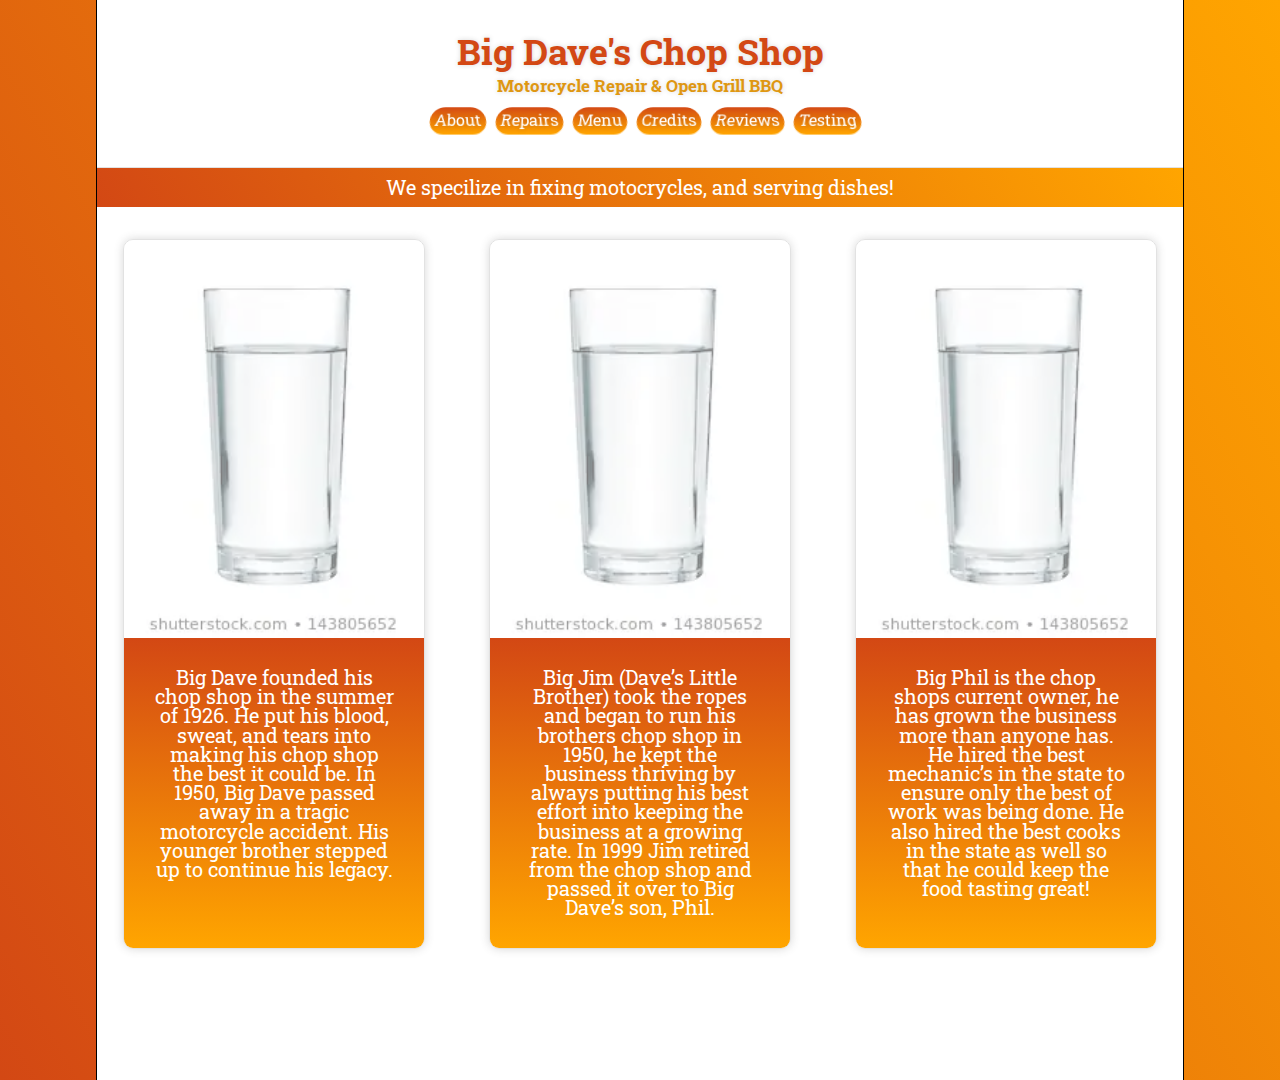
<file: founded.html>
<!DOCTYPE html>
<html>

<head>
    <meta charset='UTF-8' />
    <title>Big Dave’s Chop Shop</title>
    <link href="reset.css" rel="stylesheet" />
    <link href="home.css" rel="stylesheet" />
    <link href="founded.css" rel="stylesheet" />
    <link href="https://fonts.googleapis.com/css?family=Roboto+Slab&display=swap" rel="stylesheet" />

</head>

<body>
    <header>
        <h1><a href="home.html">Big Dave's Chop Shop</a></h1>
        <h2>Motorcycle Repair & Open Grill BBQ</h2>

        <nav id="tabs">
            <a href="founded.html">About</a>
            <a href="services.html">Repairs</a>
            <a href="menu.html">Menu</a>
            <a href="Sitemap.html">Credits</a>
            <a href="userstories.html">Reviews</a>
            <a href="usertesting.html">Testing</a>
        </nav>
    </header>
    <p>We specilize in fixing motocrycles, and serving dishes!</p>
    <div id = "founded">
        <div id = "person">
            <img src = "Pictures/water.jpg" />
            <p>Big Dave founded his chop shop in the summer of 1926.
            He put his blood, sweat, and tears into making his
            chop shop the best it could be. In 1950, Big Dave passed
            away in a tragic motorcycle accident. His younger brother
            stepped up to continue his legacy.</p></div>
        <div id = "person">
            <img src = "Pictures/water.jpg" />
            <p>Big Jim (Dave’s Little Brother) took the ropes and
            began to run his brothers chop shop in 1950, he kept
            the business thriving by always putting his best effort
            into keeping the business at a growing rate. In 1999
            Jim retired from the chop shop and passed it over to Big
            Dave’s son, Phil.</p>
        </div>
        <div id = "person">
            <img src = "Pictures/water.jpg" />
            <p>Big Phil is the chop shops current owner, he has grown the
            business more than anyone has. He hired the best mechanic’s
            in the state to ensure only the best of work was being done.
            He also hired the best cooks in the state as well so that
            he could keep the food tasting great!</p>
        </div>
    </div>
</body>

</html>
</file>
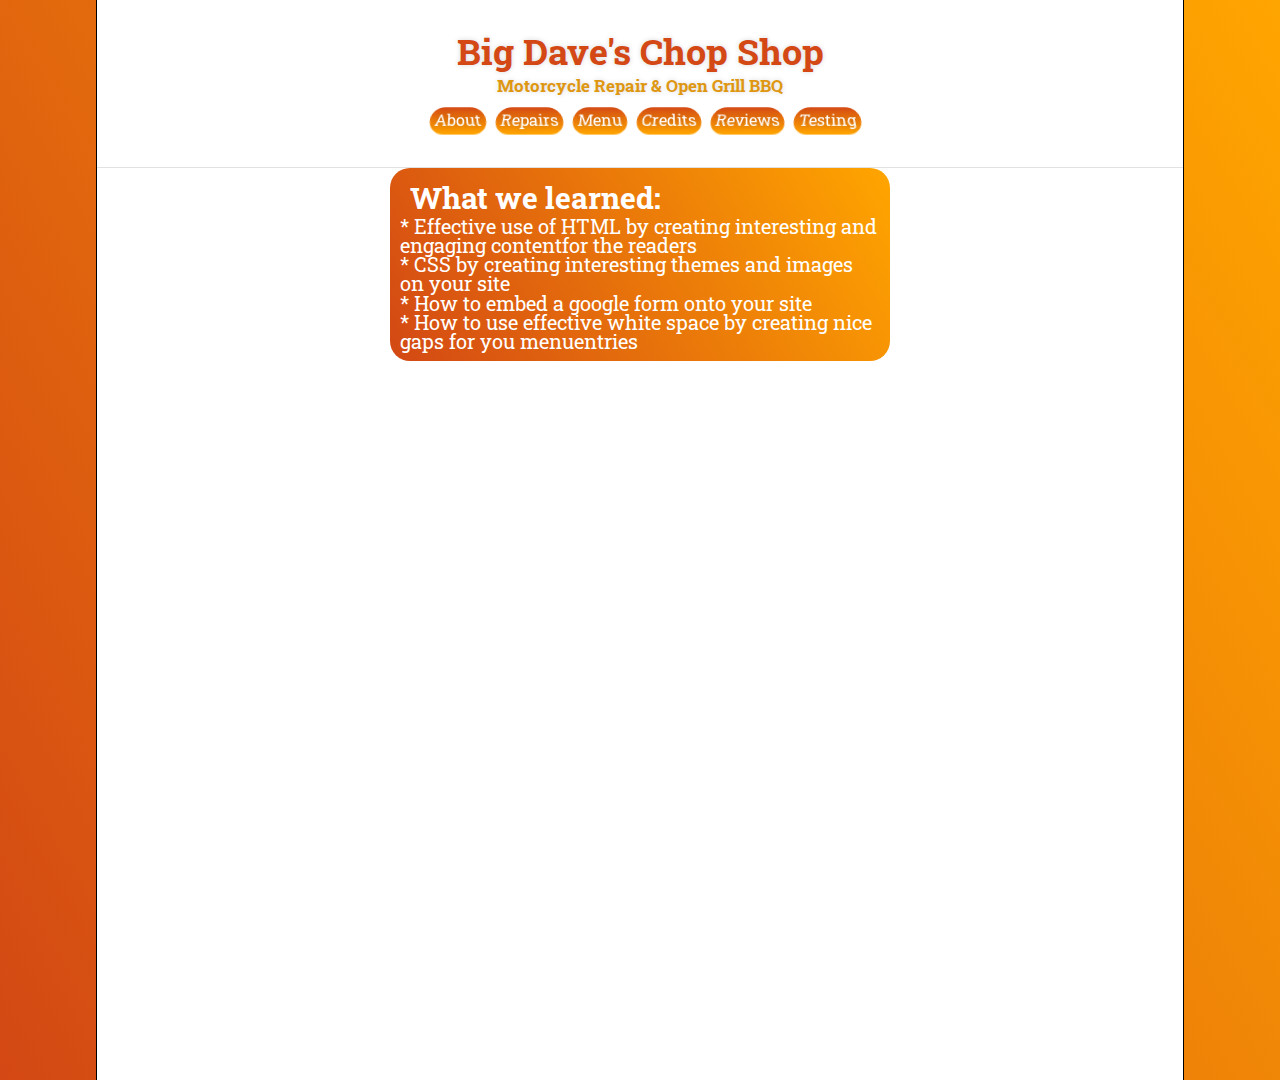
<file: learned.html>
<!DOCTYPE html>
<html>

<head>
    <meta charset='UTF-8' />
    <title>Big Dave’s Chop Shop</title>
    <link href="reset.css" rel="stylesheet" />
    <link href="home.css" rel="stylesheet" />
    <link href="sitemap.css" rel="stylesheet" />
    <link href="https://fonts.googleapis.com/css?family=Roboto+Slab&display=swap" rel="stylesheet" />

</head>

<body>
    <header>
        <h1><a href="home.html">Big Dave's Chop Shop</a></h1>
        <h2>Motorcycle Repair & Open Grill BBQ</h2>

        <nav id="tabs">
            <a href="founded.html">About</a>
            <a href="services.html">Repairs</a>
            <a href="menu.html">Menu</a>
            <a href="Sitemap.html">Credits</a>
            <a href="userstories.html">Reviews</a>
            <a href="usertesting.html">Testing</a>
        </nav>
    </header>


<ul>
        <h1>What we learned:</h1>
    <li>* Effective use of HTML by creating interesting and engaging contentfor the readers</li>
    <li>* CSS by creating interesting themes and images on your site</li>
    <li>* How to embed a google form onto your site</li>
    <li>* How to use effective white space by creating nice gaps for you menuentries</li>
</ul>
</body>

</html>
</div>
</body>

</html>
</file>
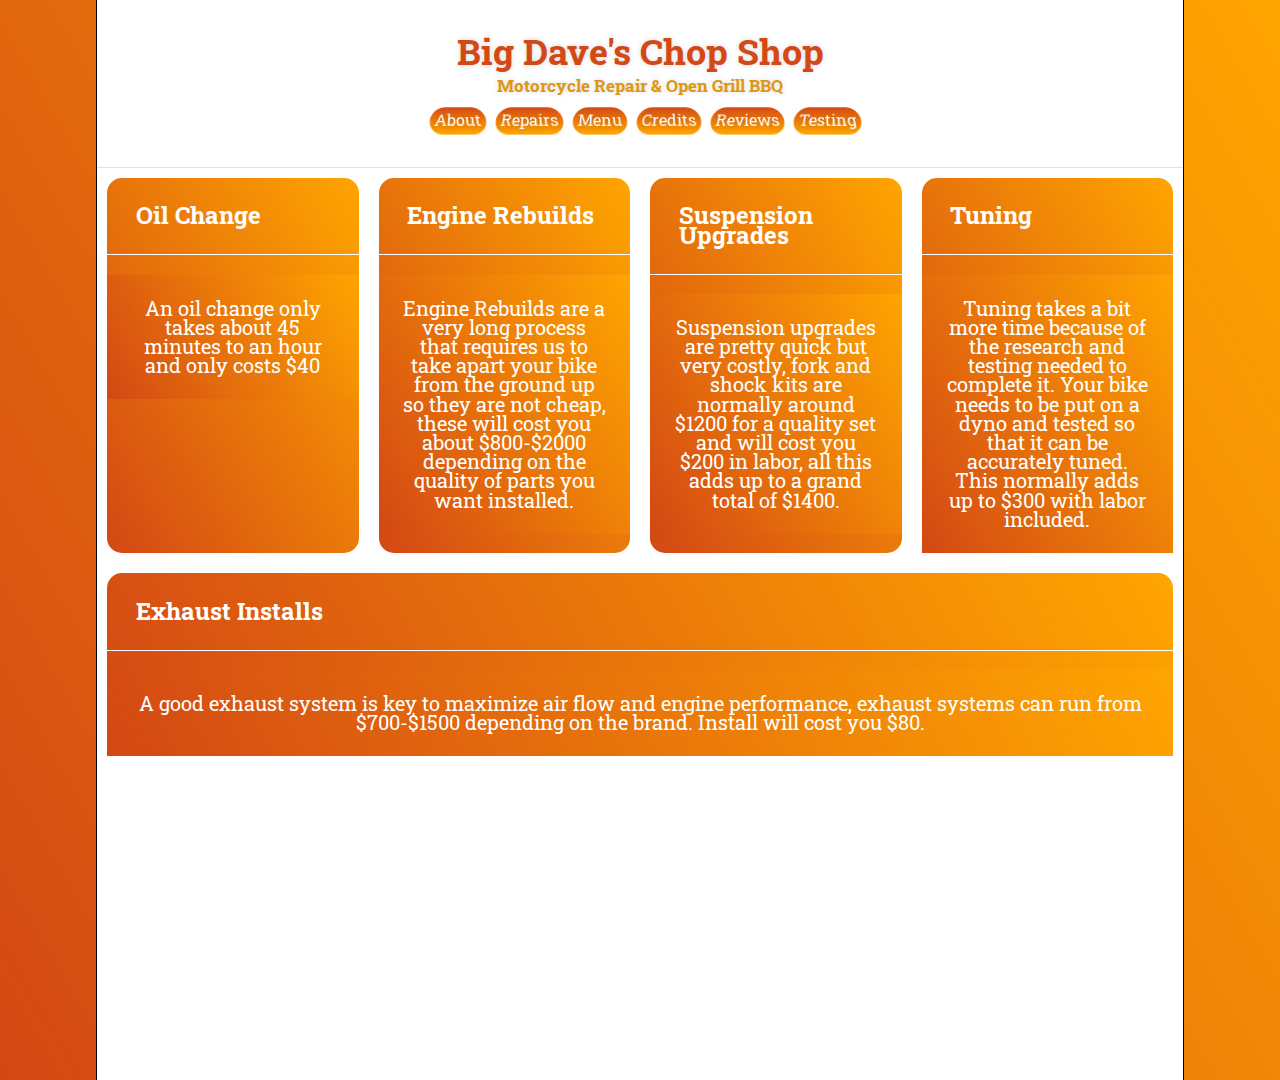
<file: services.html>
<!DOCTYPE html>
<html>

<head>
    <meta charset='UTF-8' />
    <title>Big Dave’s Chop Shop</title>
    <link href="reset.css" rel="stylesheet" />
    <link href="home.css" rel="stylesheet" />
    <link href="services.css" rel="stylesheet" />
    <link href="https://fonts.googleapis.com/css?family=Roboto+Slab&display=swap" rel="stylesheet" />

</head>

<body>
    <header>
        <h1><a href="index.html">Big Dave's Chop Shop</a></h1>
        <h2>Motorcycle Repair & Open Grill BBQ</h2>

        <nav id="tabs">
            <a href="index.html">About</a>
            <a href="services.html">Repairs</a>
            <a href="menu.html">Menu</a>
            <a href="Sitemap.html">Credits</a>
            <a href="userstories.html">Reviews</a>
            <a href="usertesting.html">Testing</a>
        </nav>
    </header>

<div class = "allrepairs">
    <div id="repair">
        <h1>Oil Change</h1>
        <br />
        <p> An oil change only takes about 45 minutes to an hour and only costs $40</p>
    </div>

    <div id="repair">
        <h1>Engine Rebuilds</h1>
        <br />
        <p>Engine Rebuilds are a very long process that requires us to take apart
            your bike from the ground up so they are not cheap,
            these will cost you about $800-$2000 depending
            on the quality of parts you want installed.
        </p>
    </div>
    
        <div id="repair">
            <h1>Suspension Upgrades</h1>
            <br />
            <p>Suspension upgrades are pretty quick but very costly,
                fork and shock kits are normally around $1200 for a quality set and will cost you $200 in labor,
                all this adds up to a grand total of $1400.
            </p>
        </div>

        <div id="repair">
            <h1>Tuning</h1>
            <br />
            <p>Tuning takes a bit more time because of the research and testing needed to complete it.
                Your bike needs to be put on a dyno and tested so that it can be accurately tuned.
                This normally adds up to $300 with labor included.
            </p>
        </div>

        <div id="repair">
            <h1>Exhaust Installs</h1>
            <br />
            <p>A good exhaust system is key to maximize air flow and engine performance,
                exhaust systems can run from $700-$1500 depending on the brand.
                Install will cost you $80.
            </p>
        </div>
    </div>
</body>

</html>
</div>
</body>

</html>
</file>
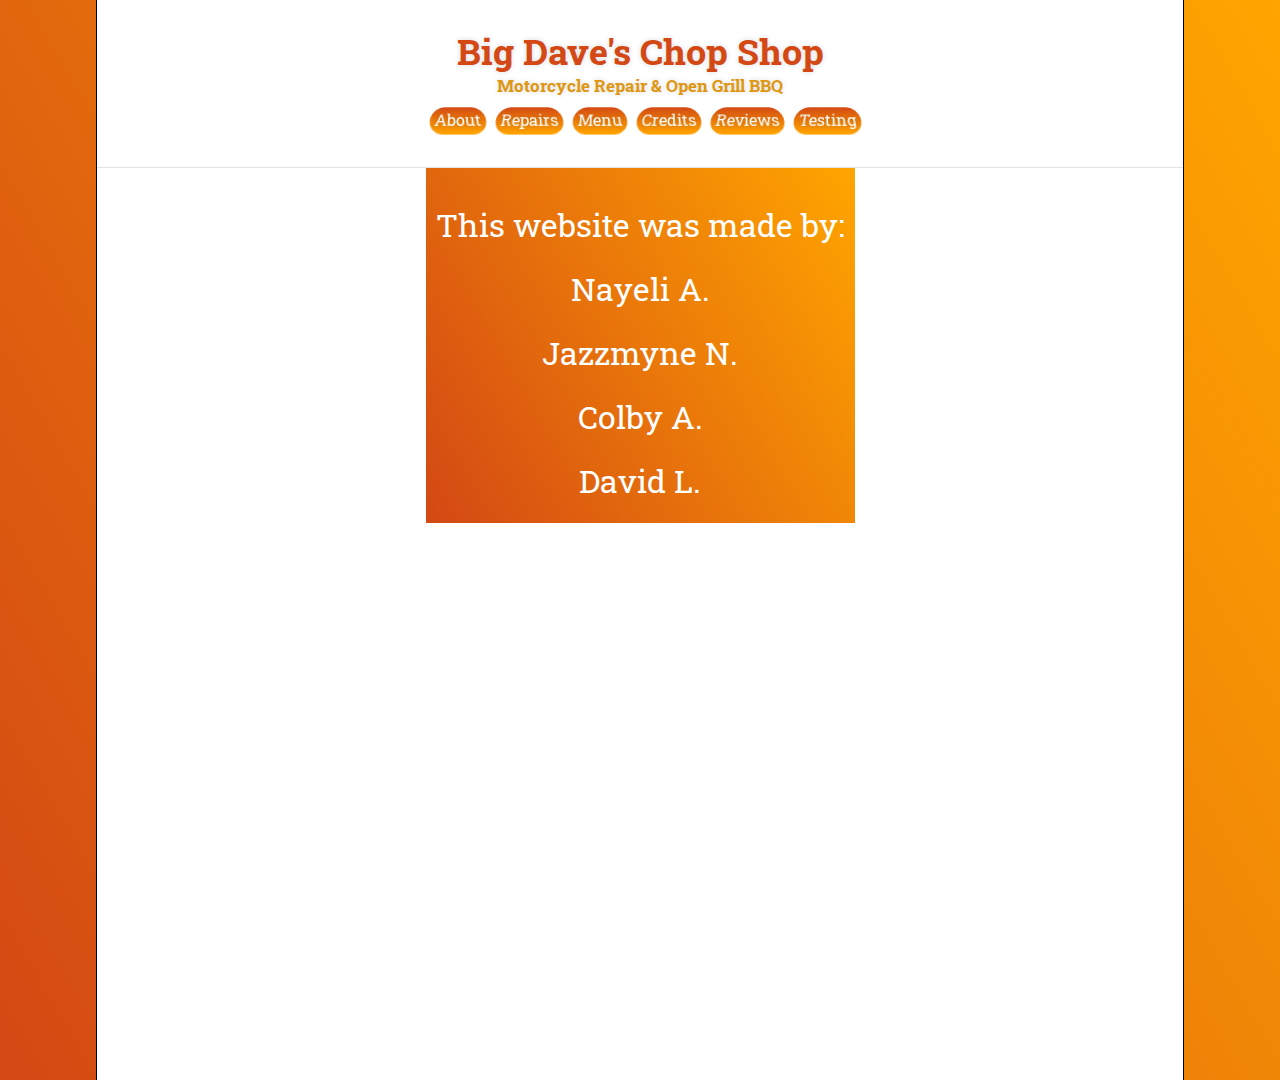
<file: Sitemap.html>
<!DOCTYPE html>
<html>

<head>
    <meta charset='UTF-8' />
    <title>Big Dave’s Chop Shop</title>
    <link href="reset.css" rel="stylesheet" />
    <link href="home.css" rel="stylesheet" />
    <link href="sitemap.css" rel="stylesheet" />
    <link href="https://fonts.googleapis.com/css?family=Roboto+Slab&display=swap" rel="stylesheet" />

</head>

<body>
    <header>
        <h1><a href="index.html">Big Dave's Chop Shop</a></h1>
        <h2>Motorcycle Repair & Open Grill BBQ</h2>

        <nav id="tabs">
            <a href="founded.html">About</a>
            <a href="services.html">Repairs</a>
            <a href="menu.html">Menu</a>
            <a href="Sitemap.html">Credits</a>
            <a href="userstories.html">Reviews</a>
            <a href="usertesting.html">Testing</a>
        </nav>
    </header>
    <div class = "container">
    <p>
        This website was made by: <br />
        Nayeli A.<br />
        Jazzmyne N.<br />
        Colby A.<br />
        David L.
    </p>
</div>
</body>

</html>
</div>
</body>

</html>
</file>
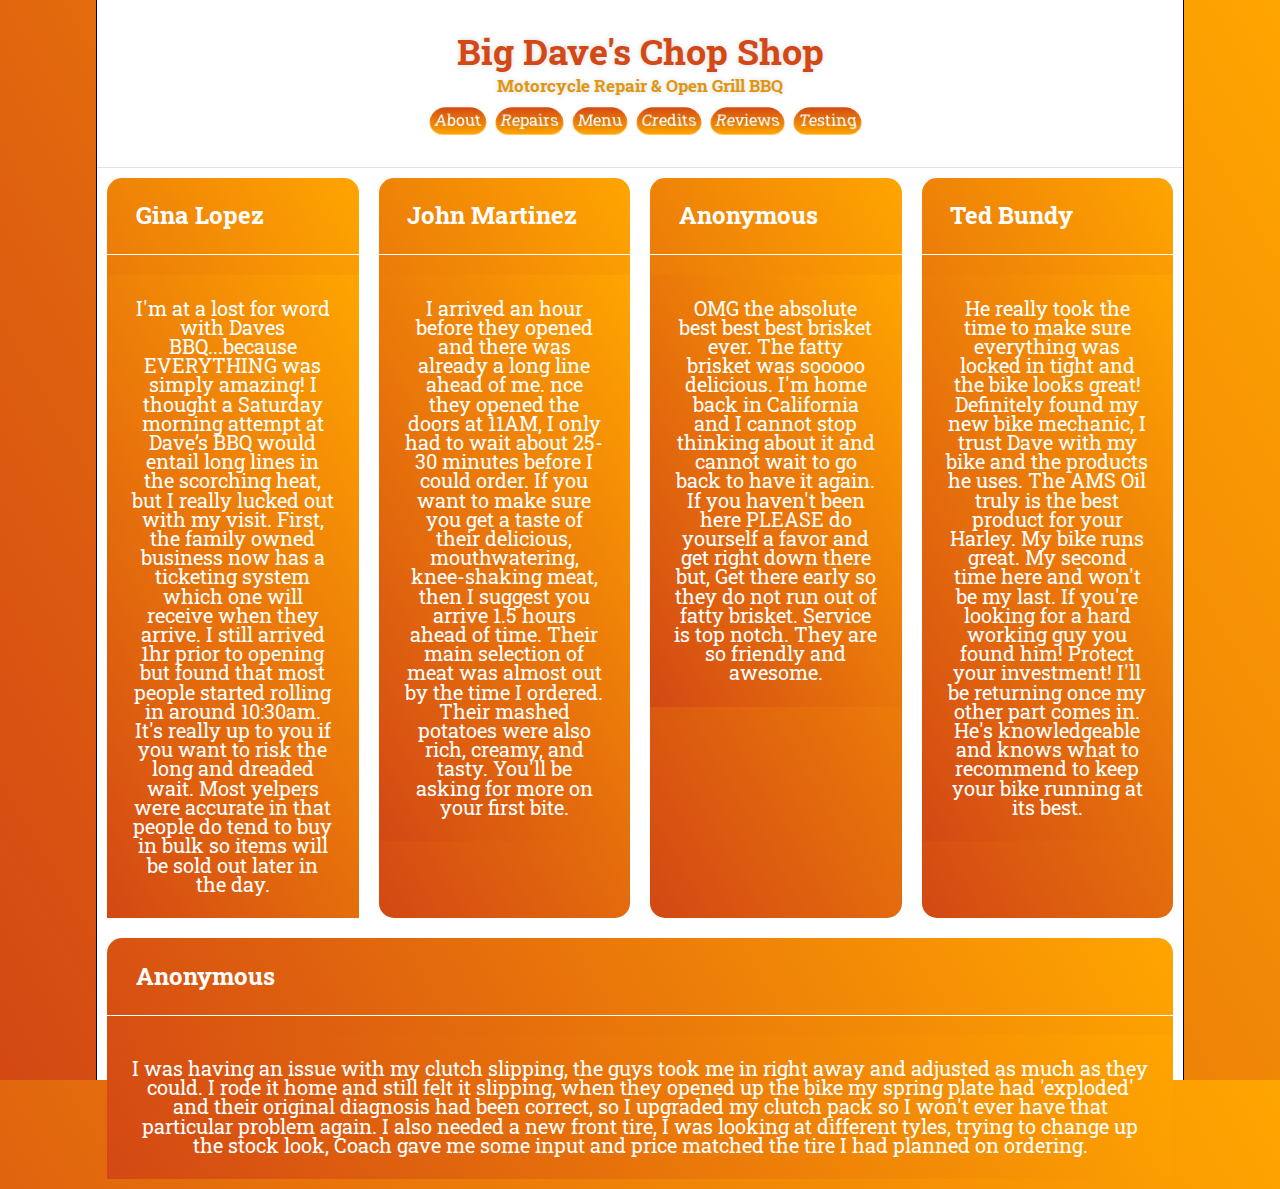
<file: userstories.html>
<!DOCTYPE html>
<html>

<head>
    <meta charset='UTF-8' />
    <title>Big Dave’s Chop Shop</title>
    <link href="reset.css" rel="stylesheet" />
    <link href="home.css" rel="stylesheet" />
    <link href="services.css" rel="stylesheet" />
    <link href="https://fonts.googleapis.com/css?family=Roboto+Slab&display=swap" rel="stylesheet" />

</head>

<body>
    <header>
        <h1><a href="index.html">Big Dave's Chop Shop</a></h1>
        <h2>Motorcycle Repair & Open Grill BBQ</h2>

        <nav id="tabs">
            <a href="founded.html">About</a>
            <a href="services.html">Repairs</a>
            <a href="menu.html">Menu</a>
            <a href="Sitemap.html">Credits</a>
            <a href="userstories.html">Reviews</a>
            <a href="usertesting.html">Testing</a>
        </nav>
    </header>

<div class = "allrepairs">
    <div id="repair">
        <h1>Gina Lopez</h1>
        <br />
        <p>I'm at a lost for word with Daves BBQ...because EVERYTHING
            was simply amazing! I thought a Saturday morning attempt at
            Dave’s BBQ would entail long lines in the scorching heat, but
            I really lucked out with my visit. First, the family owned business
            now has a ticketing system which one will receive when they arrive.
            I still arrived 1hr prior to opening but found that most people
            started rolling in around 10:30am. It's really up to you if you
            want to risk the long and dreaded wait. Most yelpers were accurate
            in that people do tend to buy in bulk so items will be sold out later in the day.
        </p>
    </div>

    <div id="repair">
        <h1>John Martinez</h1>
        <br />
        <p>I arrived an hour before they opened and
            there was already a long line ahead of me.
            nce they opened the doors at 11AM, I only had
            to wait about 25-30 minutes before I could order.
            If you want to make sure you get a taste of their
            delicious, mouthwatering, knee-shaking meat, then
            I suggest you arrive 1.5 hours ahead of time. Their
            main selection of meat was almost out by the time I
            ordered. Their mashed potatoes were also rich, creamy,
            and tasty. You'll be asking for more on your first bite.
        </p>
    </div>
    
        <div id="repair">
            <h1>Anonymous</h1>
            <br />
            <p>OMG the absolute best best best brisket ever.
                The fatty brisket was sooooo delicious. I'm home
                back in California and I cannot stop thinking about
                it and cannot wait to go back to have it again. If you
                haven't been here PLEASE do yourself a favor and get right
                down there but, Get there early so they do not run out of
                fatty brisket. Service is top notch. They are so friendly and awesome.
            </p>
        </div>

        <div id="repair">
            <h1>Ted Bundy</h1>
            <br />
            <p>
                He really took the time to make sure everything was locked in
                tight and the bike looks great! Definitely found my new bike
                mechanic, I trust Dave with my bike and the products he uses.
                The AMS Oil truly is the best product for your Harley. My bike
                runs great. My second time here and won't be my last. If you're
                looking for a hard working guy you found him! Protect your investment!
                I'll be returning once my other part comes in. He's knowledgeable
                and knows what to recommend to keep your bike running at its best.</p>
        </div>

        <div id="repair">
            <h1>Anonymous</h1>
            <br />
            <p>I was having an issue with my clutch slipping,
                the guys took me in right away and adjusted as much
                as they could. I rode it home and still felt it slipping,
                when they opened up the bike my spring plate had 'exploded'
                and their original diagnosis had been correct, so I upgraded
                my clutch pack so I won't ever have that particular problem
                again. I also needed a new front tire, I was looking at different
                tyles, trying to change up the stock look, Coach gave me some input
                and price matched the tire I had planned on ordering.


            </p>
        </div>
    </div>
</body>

</html>
</div>
</body>

</html>
</file>
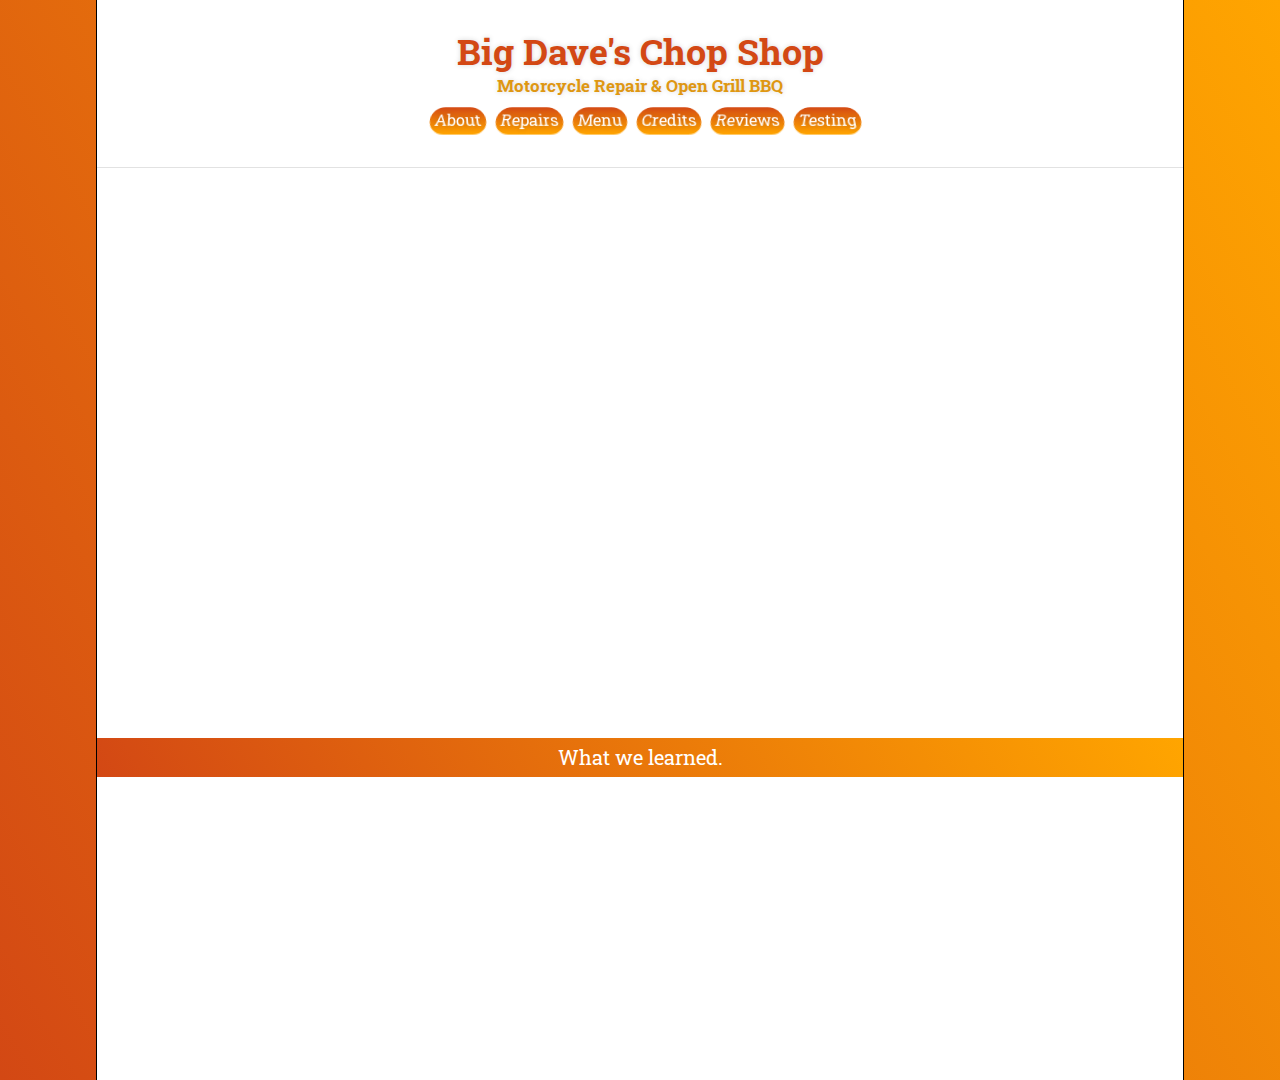
<file: usertesting.html>
<!DOCTYPE html>
<html>

<head>
    <meta charset='UTF-8' />
    <title>Big Dave’s Chop Shop</title>
    <link href="reset.css" rel="stylesheet" />
    <link href="home.css" rel="stylesheet" />
    <link href="sitemap.css" rel="stylesheet" />
    <link href="https://fonts.googleapis.com/css?family=Roboto+Slab&display=swap" rel="stylesheet" />

</head>

<body>
    <header>
        <h1><a href="index.html">Big Dave's Chop Shop</a></h1>
        <h2>Motorcycle Repair & Open Grill BBQ</h2>

        <nav id="tabs">
            <a href="founded.html">About</a>
            <a href="services.html">Repairs</a>
            <a href="menu.html">Menu</a>
            <a href="Sitemap.html">Credits</a>
            <a href="userstories.html">Reviews</a>
            <a href="usertesting.html">Testing</a>
        </nav>
    </header>
    <div class = "container">
    <iframe src="https://docs.google.com/forms/d/e/1FAIpQLSfp5VMqgffx9UctKHIL0pEQYpOJmm5RbsntMyYBqSlyvzrS3Q/viewform?embedded=true" width="700" height="725" frameborder="0" marginheight="0" marginwidth="0">Loading…</iframe>
</div>
<p><a href = "learned.html">What we learned.</a></p>
</body>

</html>
</div>
</body>

</html>
</file>
<file: home.css>
html {

    background: linear-gradient(60deg, rgb(211, 72, 20), orange);
}

body {
    height: 120vh;
    width: 85%;
    margin: auto;
    border-left: 1px solid black;
    border-right: 1px solid black;
    background-color: white;
    font-family: 'Roboto Slab', serif;
}

header {
    text-align: center;
    padding-top: 2em;
    padding-bottom: 2em;
    border-bottom: 1px solid rgb(226, 226, 226);
    text-shadow: 0px 0px 5px rgba(61, 61, 61, 0.2);
}

h1, h1 a {
    font-size: 1.5em;
    padding: 10px;
    color: rgb(211, 72, 20);
    margin: auto;
}

h2 {
    color: lightgray;
    font-size: 1.05em;
    color: rgb(223, 151, 18);
}

nav {
    justify-content: center;
    display: flex;
    flex-direction: row;
    padding-top: 10px;
}

nav a:hover {
    transform: perspective(50px) rotateX(0deg);
}

nav a {
    transition: transform 300ms;
    margin-left: 10px;
    transform: perspective(50px) rotateX(20deg);
    background: linear-gradient(rgb(211, 72, 20), orange);
    border-radius: 100px;
    padding: 5px;
    color: white;
}
p {
    text-align: center;
    background: linear-gradient(60deg, rgb(211, 72, 20), orange);
    color: white;
    font-size: 1.25em;
    padding: 10px;
}
p a {
    color: white; 
}
ul {
    background: linear-gradient(60deg, rgb(211, 72, 20), orange);
    color: white;
    font-size: 1.25em;
    padding: 10px;
    width: 500px;
    border-radius: 20px;
}
ul {
    margin: auto;
}
ul > h1 {
    color: white;
}
</file>
<file: founded.css>
#founded {
    display: flex;
    align-content: center;
    justify-content: center;
}
#person {
    display: flex;
    flex-direction: column;
    align-content: center;
    justify-content: center;
    border: 1px solid rgb(226, 226, 226);
    border-radius: 10px; 
    margin: 2em;
    transition: all 350ms;
    box-shadow: 0px 0px 10px rgba(63, 63, 63, 0.2);
}
#person p {
    height: 100%;
    width: 300px;
    background: linear-gradient(rgb(211, 72, 20), orange);
    color: white;
    padding: 1.5em;
    border-bottom-left-radius: 9px;
    border-bottom-right-radius: 9px;

}
#person:hover img {
    opacity: 1;
}
#person img {
    transition: all 300ms;
    opacity: 0.5;
    border-top-left-radius: 9px;
    border-top-right-radius: 9px;
    display: flex;
    justify-content: center;
}
</file>
<file: sitemap.css>
iframe {
    padding: 10px;
    height: 550px;
}
.container {
    display: flex;
    justify-content: center;
}
.container p {
    padding-top: 25px;
    font-size: 2em;
    line-height: 2em;
}
</file>
<file: services.css>
#repair {
    background: linear-gradient(60deg, rgb(211, 72, 20), orange);
    border-radius: 15px;
    flex-grow: 1;
    width: 250px;
    margin: 10px;
    transition: all 350ms;
}
#repair p {
    padding: 1.2em;
    color: white;
}
#repair h1 {
    border-bottom: 1px solid white;
    padding: 1.2em;
    color: white;
}
.allrepairs {
    display: flex;
    flex-wrap: wrap;
    justify-content: center;
    
}
</file>
